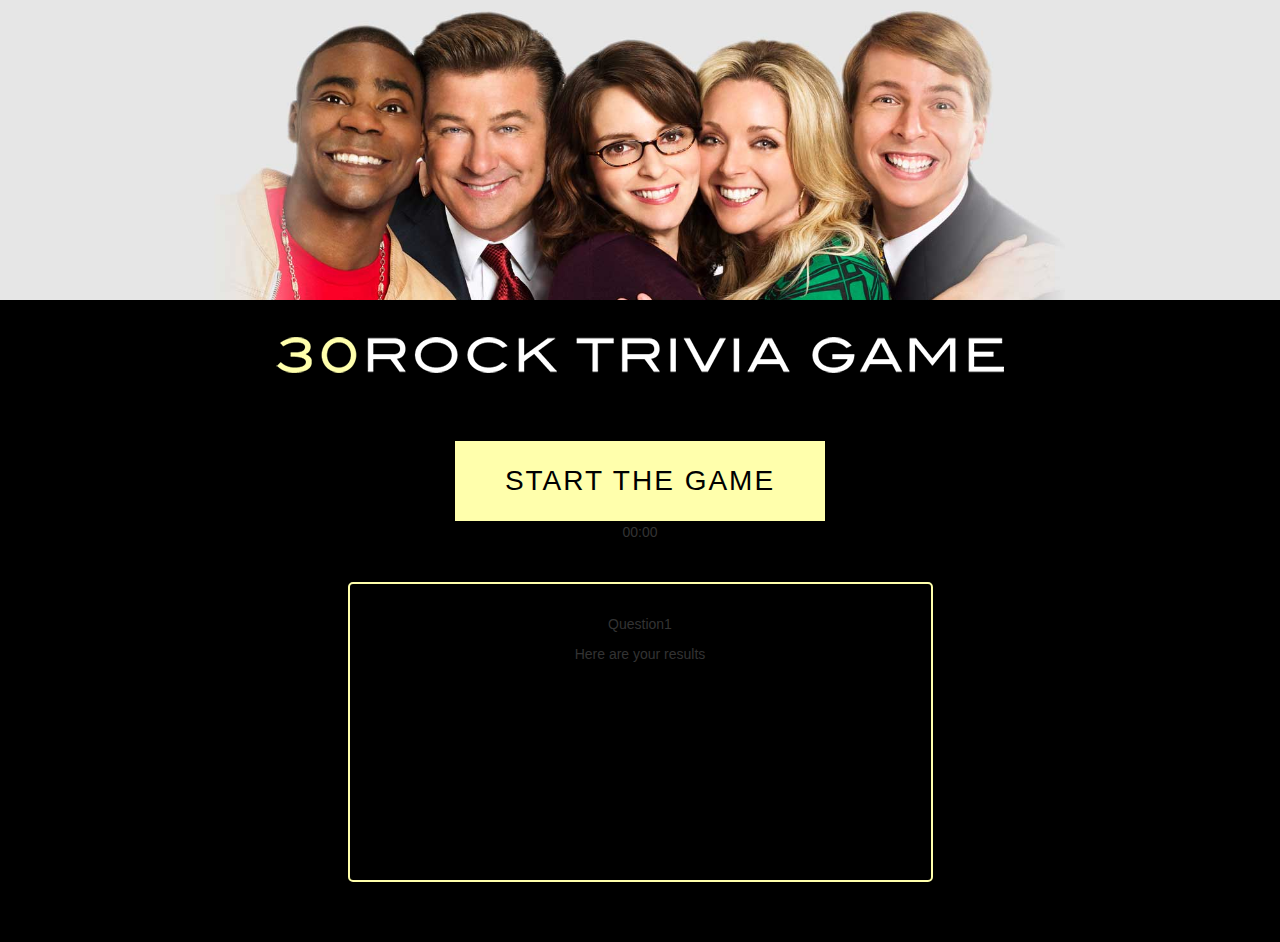
<file: index.html>
<!-- Homework Assingment: JavaScript Assignment 2 Option One: Basic Quiz (Timed Form) -->

<!DOCTYPE html>
<html lang="en">
<head>
	<meta charset="utf-8">
	<meta http-equiv="X-UA-Compatible" content="IE=edge">
	
	<!-- Linking Normalize.css -->
	<link rel="stylesheet" type="text/css" href="assets/css/normalize.css">

	<!-- Setting the Viewport -->
	<meta name="viewport" content="width=device-width, initial-scale=1">

	<!-- BOOTSTRAP 3: Latest compiled and minified CSS -->
	<link rel="stylesheet" href="https://maxcdn.bootstrapcdn.com/bootstrap/3.3.7/css/bootstrap.min.css" integrity="sha384-BVYiiSIFeK1dGmJRAkycuHAHRg32OmUcww7on3RYdg4Va+PmSTsz/K68vbdEjh4u" crossorigin="anonymous">
	
	<!-- Linking jQuery CDN -->
	<script src="https://code.jquery.com/jquery-3.2.1.min.js" integrity="sha256-hwg4gsxgFZhOsEEamdOYGBf13FyQuiTwlAQgxVSNgt4=" crossorigin="anonymous"></script>

	<!-- Linking my own JAVASCRIPT -->
	<script type="text/javascript" src="assets/javascript/app.js"></script>

	<!-- Linking my own CSS -->
	<link rel="stylesheet" type="text/css" href="assets/css/style.css">

	<!-- Linking Google Web Fonts -->
	

	<title>30 ROCK TRIVIA GAME</title>
	
</head>
<body>

<!-- BEGIN HTML PAGE CONTENT -->

<!-- JUMBOTRON -->
<div class="jumbotron">
	<div class="container">
		<h1></h1>
		<p></p>
	</div>
</div>
<!-- End Jumbotron -->

<div class="container"> <!-- Begin Container -->

	<div class="row"> <!-- Begin Row 1 -->
		<div class="col-xs-12 col-sm-12 col-md-12 col-lg-12"> <!-- Begin Column 1A -->
			<img src="assets/images/title.png" alt="30 ROCK Trivia Game" class="img-responsive center-block" id="title">
		</div> <!-- End Column 1A -->
	</div> <!-- End Row 1 -->

	<div class="row" id="gameRow"> <!-- Begin Row 2 -->
		<div class="col-xs-12 col-sm-12 col-md-6 col-md-offset-3 col-lg-6 col-md-offset-3" id="startCol"> <!-- Begin Column 2A -->
			<div id="startDiv">
				<div id="start">
					<button id="startBtn">START THE GAME</button>
				</div>

				<div id="timer">
					<p>00:00</p>
				</div>
			</div>
		</div> <!-- End Column 2A -->
	</div> <!-- End Row 2 -->

	<div class="row" id="gameRow"> <!-- Begin Row 3 -->
		<div class="col-xs-12 col-sm-12 col-md-6 col-md-offset-3 col-lg-6 col-md-offset-3" id="gameCol"> <!-- Begin Column 3A -->

			<div id="questionsDiv">
				<p>Question1</p>
			</div>

			<div id="resultsDiv">
				<p>Here are your results</p>
			</div>

		</div> <!-- End Column 3A -->

	</div> <!-- End Row 3 -->




</div> <!-- End Container -->

</body>
</html>
</file>
<file: assets/css/style.css>
/*Creating my own CSS Style for the game*/

/*Styles that apply to the entire page*/
body {
    background-color: #000000;
}

/*JUMBOTRON*/
.jumbotron {
    background-image: url("../images/background.jpg");
    margin-bottom: 30px;
    min-height: 50%;
    background-repeat: no-repeat;
    background-position: top;
    -webkit-background-size: cover;
    background-size: cover;
    padding-top: 140px;
    padding-bottom: 140px;
    width: 100%
}

#gameRow {
    text-align: center;
    margin-top: 30px;
}

#gameCol {
    text-align: center;
    border: 2px solid #ffffac;
    border-radius: 5px;
    padding: 30px;
    min-height: 300px;
    margin-bottom: 60px;
}

/*START BUTTON*/
#startBtn {
    background-color: #ffffac;
    color: black;
    border: 1px solid #000000;    
    font-size: 200%;
    letter-spacing: 2px;
    padding: 20px 50px;
    margin-top: 30px;
}

#startBtn:hover {
    background-color: black;
    color: #ffffac;
    border: 1px solid #ffffac;    
}

#timeLeft {
    font-size: 300%;
    color: #ffffac;
    letter-spacing: 2px;
    font-weight: 500;
}

#currentQuestion {
    color: white;
    text-align: left;
    font-size: 100%;
    text-transform: uppercase;
}

.question {
    color: white;
    font-size: 200%;
    margin-bottom: 30px;
    margin-top: 10px;
}

.answerList {
    text-align: center;
    margin-right: 30px;
    margin-left: 30px;
    color: #ffffac;
    font-size: 150%;
    line-height: 2.5;
    margin-bottom: 30px;
}

.thisChoice:hover {
    background-color: #ffffac;
    color: black;
}


#message {
    color: white;
    font-size: 125%;
    margin-bottom: 10px;
}

#correctedAnswer {
    color: #ffffac;
    font-size: 100%;
    text-transform: uppercase;   
}

#gif {
    margin-bottom: 20px;
    margin-top: 20px; 
}

.gifImg {
    max-height: 200px;
    max-width: 320px;
    border: 1px solid #ffffff;
    border-radius: 5px;
}

#gifCaption {
    color: #ffffac;

}

.reset {
    background-color: #ffffac;
    color: black;
    border: 1px solid #000000;
    font-size: 200%;
    letter-spacing: 2px;
    margin-left: 40px;
    margin-right: 40px;
    padding: 20px 20px;
    margin-top: 30px;
    border-radius: 5px;
}

.reset:hover {
    background-color: black;
    color: #ffffac;
    border: 1px solid #ffffac;    
}

#finalMessage {
    color: white;
    font-size: 200%;
    margin-bottom: 30px;
    margin-top: 10px;
}

#correctAnswers, #incorrectAnswers, #unanswered {
    color: #ffffac;
    font-size: 150%;
    text-transform: uppercase;
    letter-spacing: 1px;
    line-height: 2;
}
</file>
